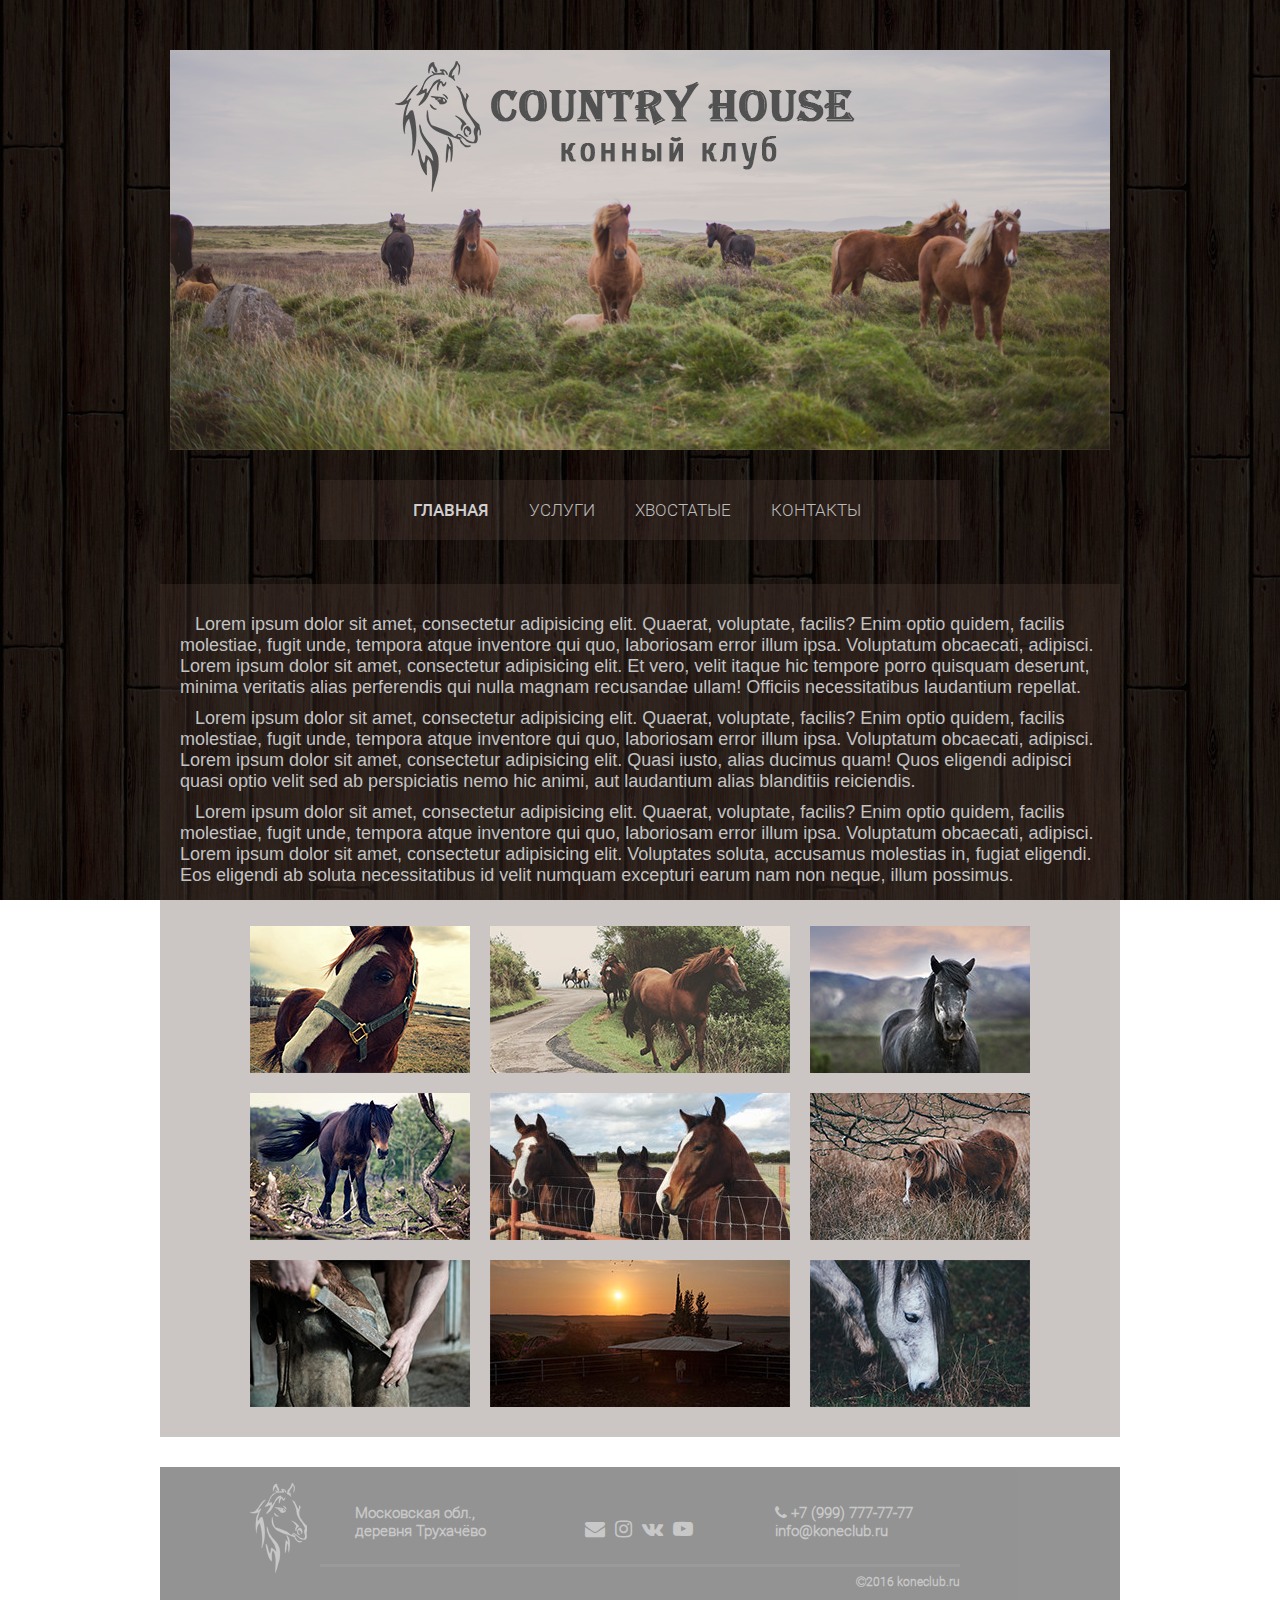
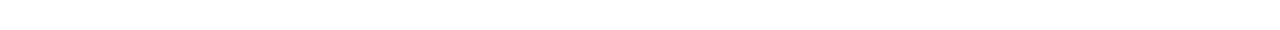
<file: index.html>
<!DOCTYPE html>
<html>
<head>
	<meta charset="UTF-8" />

	<title>Конный клуб COUNTRY HOUSE</title>
	<meta content="" name="description" />

	<meta http-equiv="X-UA-Compatible" content="IE=edge" />
	<meta name="viewport" content="width=device-width, initial-scale=1.0" />
	<link rel="shortcut icon" href="img/favicon.ico" />

	<link rel="stylesheet" href="css/reset.css" />
	<link rel="stylesheet" href="css/960_12_col.css" />
	<link rel="stylesheet" href="css/magnific-popup.css" />
	<link rel="stylesheet" href="css/fonts.css" />
	<link rel="stylesheet" href="css/style.css" />
	<link rel="stylesheet" href="https://maxcdn.bootstrapcdn.com/font-awesome/4.6.1/css/font-awesome.min.css" />

</head>

<body>
		<section class="header">
			<div class="container_12">
				<div class="logo">
					<div class="grid_12">
						<a href="index.html"></a>
					</div>
				</div>
				<div class="menu">
					<div class="grid_8">
						<nav class="nav">
							<ul>
								<li class="active"><a href="index.html">ГЛАВНАЯ</a></li>
								<li><a href="amenities.html">УСЛУГИ</a></li>
								<li><a href="tails.html">ХВОСТАТЫЕ</a></li>
								<li><a href="contacts.html">КОНТАКТЫ</a></li>
							</ul>
						</nav> 	
					</div>	
				</div>
			</div>
		</section>

		<!-- ----------------------------------------------- MAIN ------------------------------------- -->

		<section class="main container_12">
			<div class="text">
				<p>Lorem ipsum dolor sit amet, consectetur adipisicing elit. Quaerat, voluptate, facilis? Enim optio quidem, facilis molestiae, fugit unde, tempora atque inventore qui quo, laboriosam error illum ipsa. Voluptatum obcaecati, adipisci. Lorem ipsum dolor sit amet, consectetur adipisicing elit. Et vero, velit itaque hic tempore porro quisquam deserunt, minima veritatis alias perferendis qui nulla magnam recusandae ullam! Officiis necessitatibus laudantium repellat.</p>
				<p>Lorem ipsum dolor sit amet, consectetur adipisicing elit. Quaerat, voluptate, facilis? Enim optio quidem, facilis molestiae, fugit unde, tempora atque inventore qui quo, laboriosam error illum ipsa. Voluptatum obcaecati, adipisci. Lorem ipsum dolor sit amet, consectetur adipisicing elit. Quasi iusto, alias ducimus quam! Quos eligendi adipisci quasi optio velit sed ab perspiciatis nemo hic animi, aut laudantium alias blanditiis reiciendis.</p>
				<p>Lorem ipsum dolor sit amet, consectetur adipisicing elit. Quaerat, voluptate, facilis? Enim optio quidem, facilis molestiae, fugit unde, tempora atque inventore qui quo, laboriosam error illum ipsa. Voluptatum obcaecati, adipisci. Lorem ipsum dolor sit amet, consectetur adipisicing elit. Voluptates soluta, accusamus molestias in, fugiat eligendi. Eos eligendi ab soluta necessitatibus id velit numquam excepturi earum nam non neque, illum possimus.</p>		
			</div>
			
			<div class="img">
				<div class="grid_3"><a href="img/fotos/foto1.jpg"><img src="img/fotos/preview/foto1.jpg" alt=""></a></div>
				<div class="grid_4"><a href="img/fotos/foto2.jpg"><img src="img/fotos/preview/foto2.jpg" alt=""></a></div>
				<div class="grid_3"><a href="img/fotos/foto3.jpg"><img src="img/fotos/preview/foto3.jpg" alt=""></a></div>
				<div class="grid_12"><div class="br"></div></div>		
				<div class="grid_3"><a href="img/fotos/foto4.jpg"><img src="img/fotos/preview/foto4.jpg" alt=""></a></div>
				<div class="grid_4"><a href="img/fotos/foto5.jpg"><img src="img/fotos/preview/foto5.jpg" alt=""></a></div>
				<div class="grid_3"><a href="img/fotos/foto6.jpg"><img src="img/fotos/preview/foto6.jpg" alt=""></a></div>
				<div class="grid_12"><div class="br"></div></div>
				<div class="grid_3"><a href="img/fotos/foto7.jpg"><img src="img/fotos/preview/foto7.jpg" alt=""></a></div>
				<div class="grid_4"><a href="img/fotos/foto8.jpg"><img src="img/fotos/preview/foto8.jpg" alt=""></a></div>
				<div class="grid_3"><a href="img/fotos/foto9.jpg"><img src="img/fotos/preview/foto9.jpg" alt=""></a></div>
			</div>
		</section>

<!-- ----------------------------------------------- FOOTER ------------------------------------- -->

		<section class="container_12">
			<div class="footer">
				<div class="logo_down"><a href="index.html"><!-- <img src="img/logo_down.png" alt="Country Club"> --></a></div>
				<div class="adress">
					<p>Московская обл.,</p>
					<p>деревня Трухачёво</p>
				</div>
				<div class="social">
					<ul>
							<li><a href="mailto:info@koneclub.ru"><i class="fa fa-envelope" aria-hidden="true"></i>
							</a></li>
							<!-- <li><a href="http://facebook.com" target="_blank"><i class="fa fa-facebook-official" aria-hidden="true"></i>
							</a></li> -->
							<li><a href="http://instagram.com" target="_blank"><i class="fa fa-instagram" aria-hidden="true"></i>
							</a></li>
							<li><a href="http://vk.com" target="_blank"><i class="fa fa-vk" aria-hidden="true"></i>
							</a></li>
							<li><a href="http://youtube.com" target="_blank"><i class="fa fa-youtube-play" aria-hidden="true"></a></i>
							</li>
						</ul>	
				</div>
				<div class="tel">
					<p><i class="fa fa-phone" aria-hidden="true"></i> +7 (999) 777-77-77<p>
					<p><a href="mailto:info@koneclub.ru">info@koneclub.ru</a></p>
				</div>
				<div class="line"></div>
				<div class="copy">
					<i class="fa fa-copyright" aria-hidden="true"></i>2016 <a href="koneclub.ru">koneclub.ru</a>
				</div>
			</div>
		</section>

		<div class="hidden"></div>
	<!--[if lt IE 9]>
	<script src="libs/html5shiv/es5-shim.min.js"></script>
	<script src="libs/html5shiv/html5shiv.min.js"></script>
	<script src="libs/html5shiv/html5shiv-printshiv.min.js"></script>
	<script src="libs/respond.min.js"></script>
	<![endif]-->
	<script src="libs/jquery-1.12.3.min.js"></script>
	<!-- <script src="libs/jquery.jcarousel.min.js"></script> -->
	<script src="libs/jquery.magnific-popup.min.js"></script>
	<script src="js/common.js"></script>
</body>
</html>
</file>
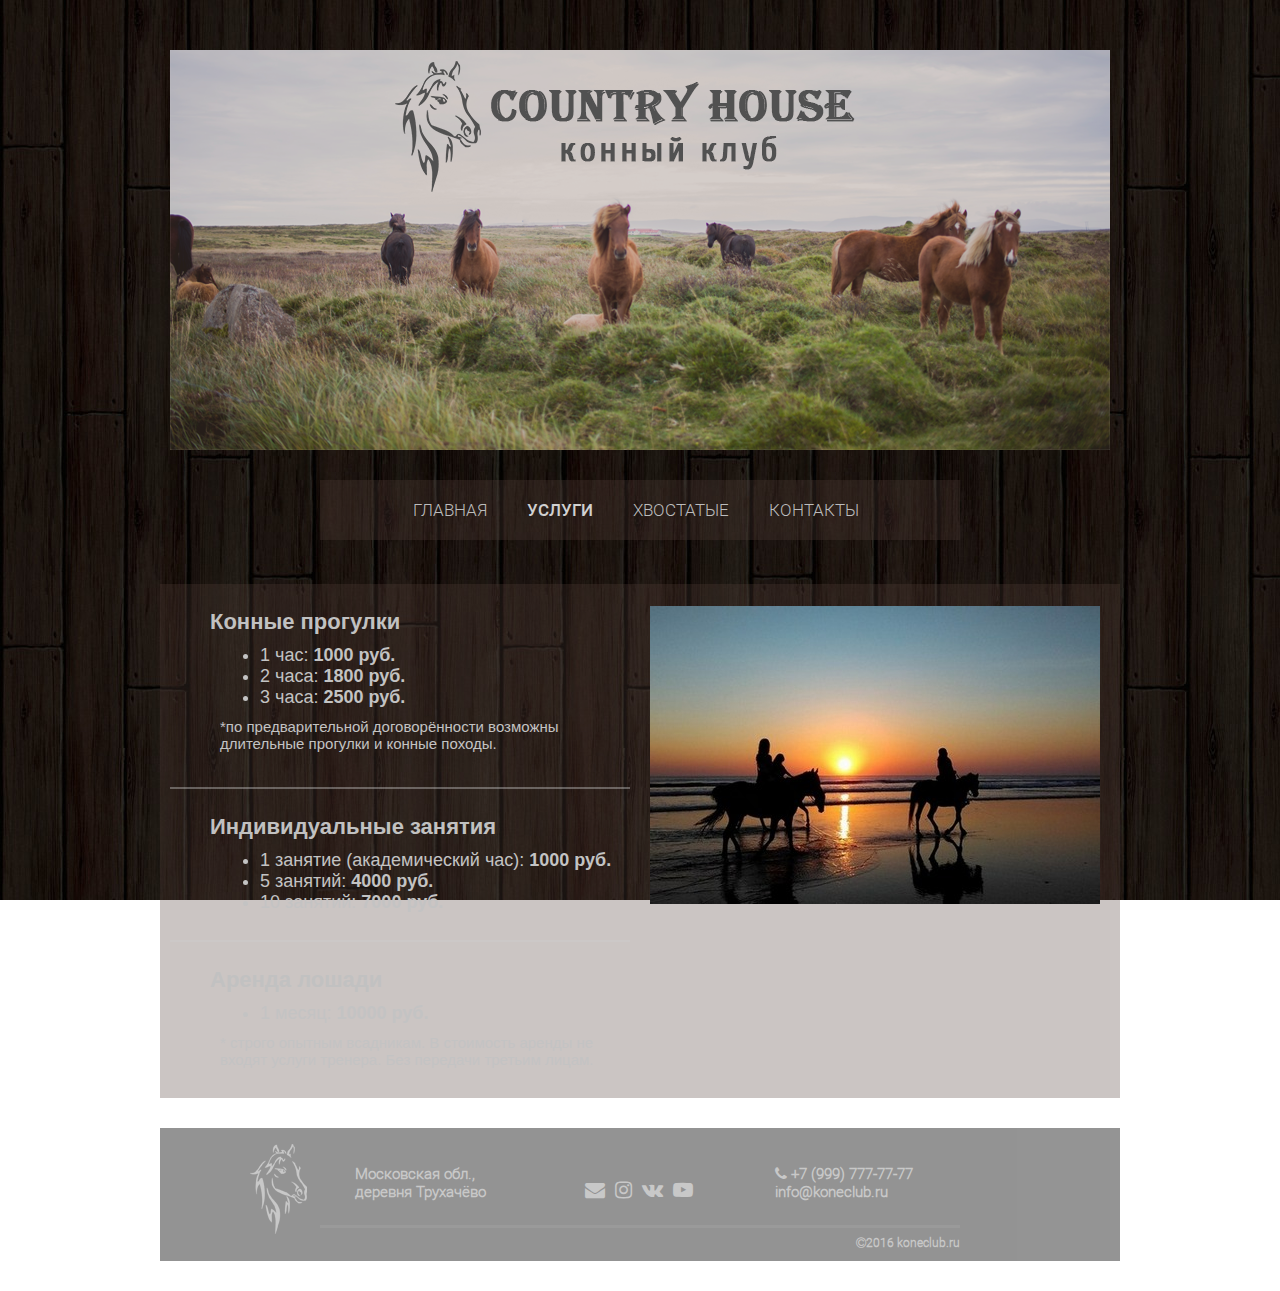
<file: amenities.html>
<!DOCTYPE html>
<html>
<head>
	<meta charset="UTF-8" />

	<title>Контакты COUNTRY HOUSE</title>
	<meta content="" name="description" />

	<meta http-equiv="X-UA-Compatible" content="IE=edge" />
	<meta name="viewport" content="width=device-width, initial-scale=1.0" />
	<link rel="shortcut icon" href="img/favicon.ico" />

	<link rel="stylesheet" href="css/reset.css" />
	<link rel="stylesheet" href="css/960_12_col.css" />
	<link rel="stylesheet" href="css/fonts.css" />
	<link rel="stylesheet" href="css/style.css" />
	<link rel="stylesheet" href="https://maxcdn.bootstrapcdn.com/font-awesome/4.6.1/css/font-awesome.min.css" />
	
</head>

<body>
		<section class="header">
			<div class="container_12">
				<div class="logo">
					<div class="grid_12">
						<a href="index.html"></a>
					</div>
				</div>
				<div class="menu">
					<div class="grid_8">
						<nav class="nav">
							<ul>
								<li><a href="index.html">ГЛАВНАЯ</a></li>
								<li class="active"><a href="amenities.html">УСЛУГИ</a></li>
								<li><a href="tails.html">ХВОСТАТЫЕ</a></li>
								<li><a href="contacts.html">КОНТАКТЫ</a></li>
							</ul>
						</nav> 	
					</div>	
				</div>
			</div>
		</section>

		<!-- ----------------------------------------------- MAIN ------------------------------------- -->

		
		<section class="container_12 amen main">
			<div class="grid_6">
				<h2>Конные прогулки</h2>
				<ul>
					<li>1 час: <strong>1000 руб.</strong></li>
					<li>2 часа: <strong>1800 руб.</strong></li>
					<li>3 часа: <strong>2500 руб.</strong></li>
				</ul>
				<p>*по предварительной договорённости возможны длительные прогулки и конные походы.</p>
				<div class="line1">
					<h2>Индивидуальные занятия</h2>
					<ul>
						<li>1 занятие (академический час): <strong>1000 руб.</strong></li>
						<li>5 занятий: <strong>4000 руб.</strong></li>
						<li>10 занятий: <strong>7000 руб.</strong></li>
					</ul>
				</div>	
				<h2>Аренда лошади</h2>
				<ul>
					<li>1 месяц: <strong>10000 руб.</strong></li>
				</ul>
				<p>* строго опытным всадникам. В стоимость аренды не входят услуги тренера. Без передачи третьим лицам.</p>
			</div>
			<div class="grid_6 walk">
				<img src="img/fotos/walk.jpg" alt="">
			</div>
		</section>


<!-- ----------------------------------------------- FOOTER ------------------------------------- -->

		<section class="container_12">
			<div class="footer">
				<div class="logo_down"><a href="index.html"><!-- <img src="img/logo_down.png" alt="Country Club"> --></a></div>
				<div class="adress">
					<p>Московская обл.,</p>
					<p>деревня Трухачёво</p>
				</div>
				<div class="social">
					<ul>
							<li><a href="mailto:info@koneclub.ru"><i class="fa fa-envelope" aria-hidden="true"></i>
							</a></li>
							<!-- <li><a href="http://facebook.com" target="_blank"><i class="fa fa-facebook-official" aria-hidden="true"></i>
							</a></li> -->
							<li><a href="http://instagram.com" target="_blank"><i class="fa fa-instagram" aria-hidden="true"></i>
							</a></li>
							<li><a href="http://vk.com" target="_blank"><i class="fa fa-vk" aria-hidden="true"></i>
							</a></li>
							<li><a href="http://youtube.com" target="_blank"><i class="fa fa-youtube-play" aria-hidden="true"></a></i>
							</li>
						</ul>	
				</div>
				<div class="tel">
					<p><i class="fa fa-phone" aria-hidden="true"></i> +7 (999) 777-77-77<p>
					<p><a href="mailto:info@koneclub.ru">info@koneclub.ru</a></p>
				</div>
				<div class="line"></div>
				<div class="copy">
					<i class="fa fa-copyright" aria-hidden="true"></i>2016 <a href="koneclub.ru">koneclub.ru</a>
				</div>
			</div>
		</section>

		<div class="hidden"></div>
	<!--[if lt IE 9]>
	<script src="libs/html5shiv/es5-shim.min.js"></script>
	<script src="libs/html5shiv/html5shiv.min.js"></script>
	<script src="libs/html5shiv/html5shiv-printshiv.min.js"></script>
	<script src="libs/respond.min.js"></script>
	<![endif]-->
	<!-- <script src="libs/jquery-1.12.3.min.js"></script> -->
	<!-- <script src="libs/jquery.jcarousel.min.js"></script> -->
	<!-- <script src="libs/jquery.magnific-popup.min.js"></script> -->
	<!-- <script src="js/common.js"></script> -->
</body>
</html>
</file>
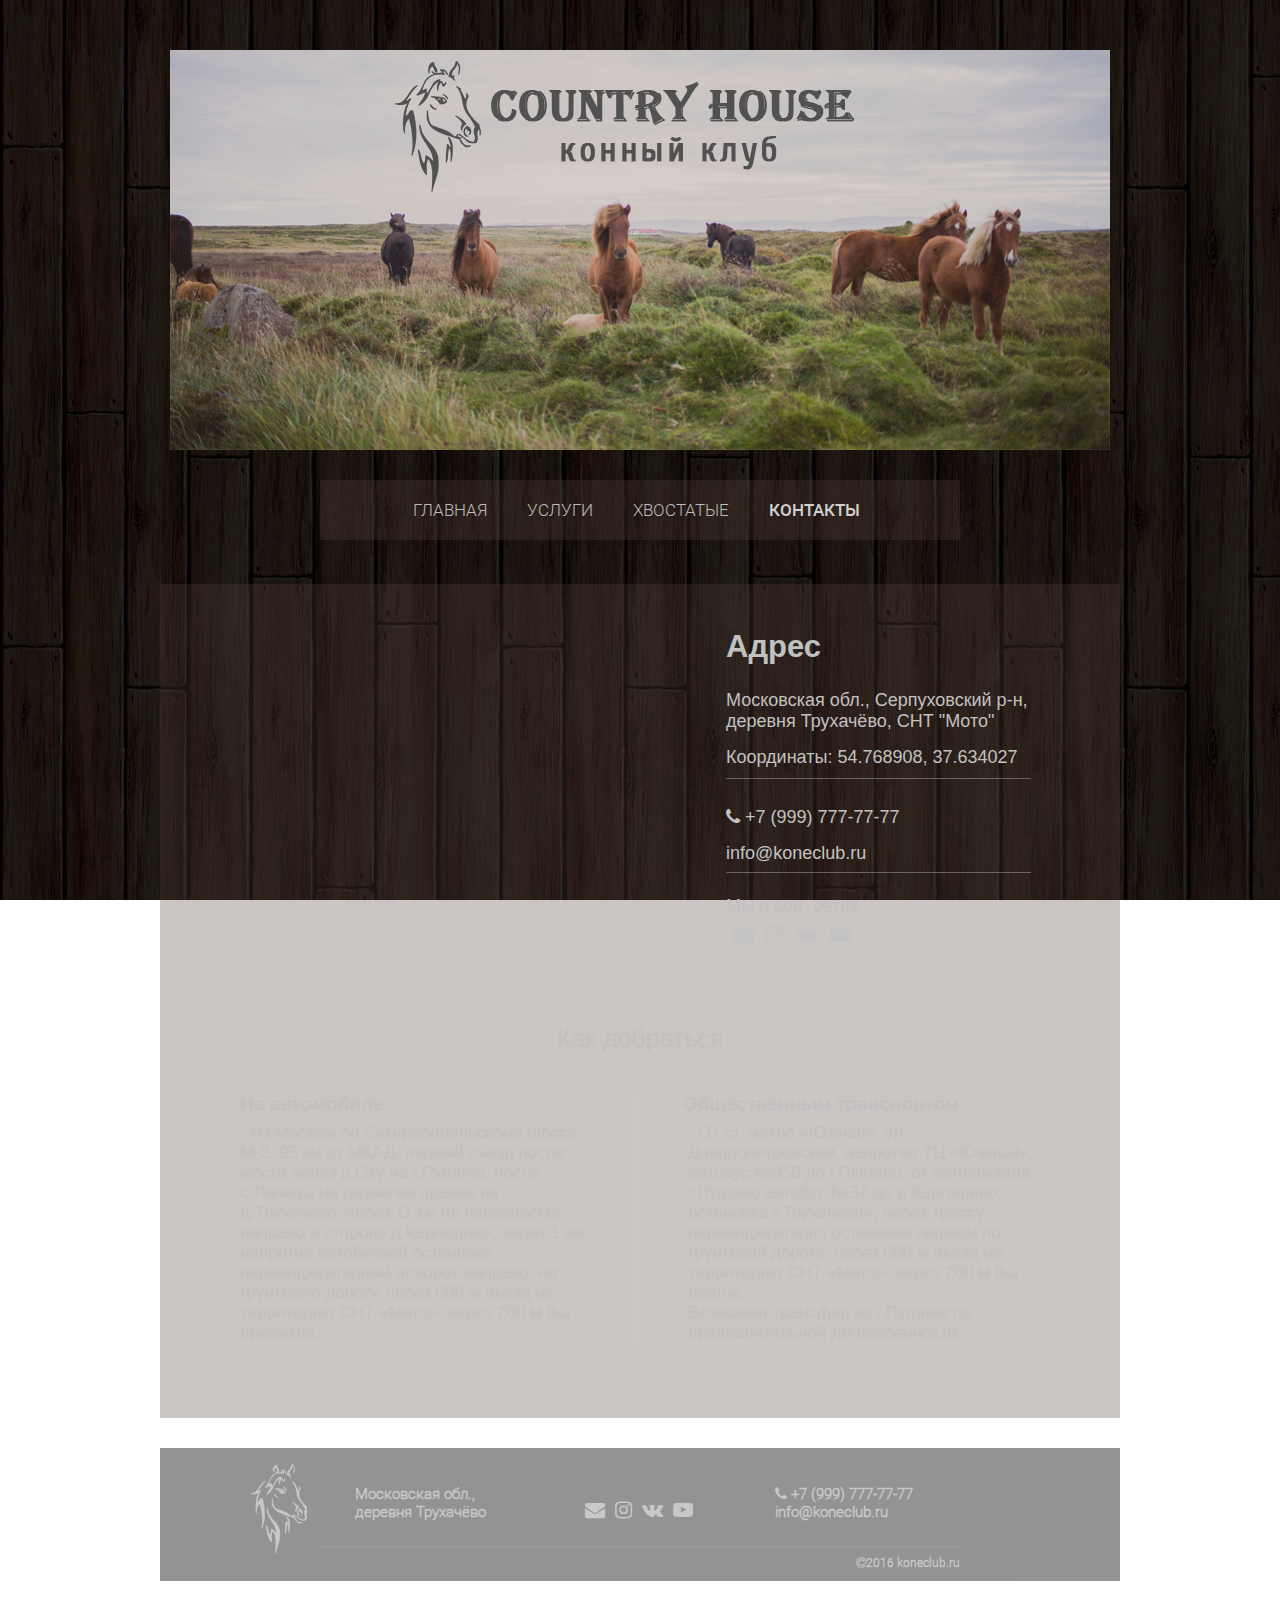
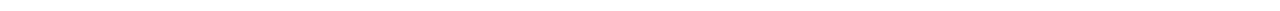
<file: contacts.html>
<!DOCTYPE html>
<html>
<head>
	<meta charset="UTF-8" />

	<title>Контакты COUNTRY HOUSE</title>
	<meta content="" name="description" />

	<meta http-equiv="X-UA-Compatible" content="IE=edge" />
	<meta name="viewport" content="width=device-width, initial-scale=1.0" />
	<link rel="shortcut icon" href="img/favicon.ico" />

	<link rel="stylesheet" href="css/reset.css" />
	<link rel="stylesheet" href="css/960_12_col.css" />
	<link rel="stylesheet" href="css/fonts.css" />
	<link rel="stylesheet" href="css/style.css" />
	<link rel="stylesheet" href="https://maxcdn.bootstrapcdn.com/font-awesome/4.6.1/css/font-awesome.min.css" />
	<script type="text/javascript" async src="https://api-maps.yandex.ru/services/constructor/1.0/js/?sid=7wO28iWs-VzCbRR6NhvYe8zNKMqpIf16&width=466&height=350&lang=ru_RU&sourceType=constructor&scroll=true&id=map"></script>

</head>

<body>
		<section class="header">
			<div class="container_12">
				<div class="logo">
					<div class="grid_12">
						<a href="index.html"></a>
					</div>
				</div>
				<div class="menu">
					<div class="grid_8">
						<nav class="nav">
							<ul>
								<li><a href="index.html">ГЛАВНАЯ</a></li>
								<li><a href="amenities.html">УСЛУГИ</a></li>
								<li><a href="tails.html">ХВОСТАТЫЕ</a></li>
								<li class="active"><a href="contacts.html">КОНТАКТЫ</a></li>
							</ul>
						</nav> 	
					</div>	
				</div>
			</div>
		</section>

		<!-- ----------------------------------------------- MAIN ------------------------------------- -->

		
		<section class="main container_12">
			<div id="map" class="grid_6"></div>
			<div class="adr grid_5">
				<h1>Адрес</h1>
				<p>Московская обл., Серпуховский р-н, <br /> деревня Трухачёво, СНТ "Мото"</p>
				<p>Координаты: 54.768908, 37.634027</p>
				<div class="tl">
					<p><i class="fa fa-phone" aria-hidden="true"></i> +7 (999) 777-77-77</p>
					<p><a href="mailto:info@koneclub.ru">info@koneclub.ru</a></p>
				</div>
				<div class="social_c">
					<p>Мы в соц. сетях</p>
					<ul>
							<li><a href="mailto:info@koneclub.ru"><i class="fa fa-envelope" aria-hidden="true"></i>
							</a></li>
							<!-- <li><a href="http://facebook.com" target="_blank"><i class="fa fa-facebook-official" aria-hidden="true"></i>
							</a></li> -->
							<li><a href="http://instagram.com" target="_blank"><i class="fa fa-instagram" aria-hidden="true"></i>
							</a></li>
							<li><a href="http://vk.com" target="_blank"><i class="fa fa-vk" aria-hidden="true"></i>
							</a></li>
							<li><a href="http://youtube.com" target="_blank"><i class="fa fa-youtube-play" aria-hidden="true"></a></i>
							</li>
						</ul>	
				</div>
			</div>
			<div class="road grid_12">
				<p>Как добраться</p>
			</div>
			<div class="auto grid_5">
				<h3>На автомобиле</h3>
				<p>Из Москвы по Симферопольскому шоссе М-2, 95 км от МКАД, первый съезд после моста через р.Оку на г.Пущино, после с.Липицы на развилке правее на д.Трухачёво, через 11 км на перекрёстке направо в сторону д.Каргашино, через 1 км напротив автобусной остановки перпендикулярный поворот направо, на грунтовую дорогу, через 600 м въезд на территорию СНТ «Мото», через 200 м Вы приехали.</p>
			</div>
			<div class="bus grid_5">
				<h3>Общественным транспортом</h3>
				<p>От ст. метро «Южная», ул. Днепропетровская, напротив ТЦ «Южный», автобус №359 до г.Пущино, от автовокзала г.Пущино автобус №37 до д.Каргашино, остановка «Трухачёво», через трассу перпендикулярно остановке пешком по грунтовой дороге, через 600 м въезд на территорию СНТ «Мото», через 200 м Вы дошли. <br /> Возможен трансфер из г.Пущино по предварительной договорённости.</p>
			</div>
		</section>


<!-- ----------------------------------------------- FOOTER ------------------------------------- -->

		<section class="container_12">
			<div class="footer">
				<div class="logo_down"><a href="index.html"><!-- <img src="img/logo_down.png" alt="Country Club"> --></a></div>
				<div class="adress">
					<p>Московская обл.,</p>
					<p>деревня Трухачёво</p>
				</div>
				<div class="social">
					<ul>
							<li><a href="mailto:info@koneclub.ru"><i class="fa fa-envelope" aria-hidden="true"></i>
							</a></li>
							<!-- <li><a href="http://facebook.com" target="_blank"><i class="fa fa-facebook-official" aria-hidden="true"></i>
							</a></li> -->
							<li><a href="http://instagram.com" target="_blank"><i class="fa fa-instagram" aria-hidden="true"></i>
							</a></li>
							<li><a href="http://vk.com" target="_blank"><i class="fa fa-vk" aria-hidden="true"></i>
							</a></li>
							<li><a href="http://youtube.com" target="_blank"><i class="fa fa-youtube-play" aria-hidden="true"></a></i>
							</li>
						</ul>	
				</div>
				<div class="tel">
					<p><i class="fa fa-phone" aria-hidden="true"></i> +7 (999) 777-77-77<p>
					<p><a href="mailto:info@koneclub.ru">info@koneclub.ru</a></p>
				</div>
				<div class="line"></div>
				<div class="copy">
					<i class="fa fa-copyright" aria-hidden="true"></i>2016 <a href="koneclub.ru">koneclub.ru</a>
				</div>
			</div>
		</section>

		<div class="hidden"></div>
	<!--[if lt IE 9]>
	<script src="libs/html5shiv/es5-shim.min.js"></script>
	<script src="libs/html5shiv/html5shiv.min.js"></script>
	<script src="libs/html5shiv/html5shiv-printshiv.min.js"></script>
	<script src="libs/respond.min.js"></script>
	<![endif]-->
	<!-- <script src="libs/jquery-1.12.3.min.js"></script> -->
	<!-- <script src="libs/jquery.jcarousel.min.js"></script> -->
	<!-- <script src="libs/jquery.magnific-popup.min.js"></script> -->
	<!-- <script src="js/common.js"></script> -->
</body>
</html>
</file>
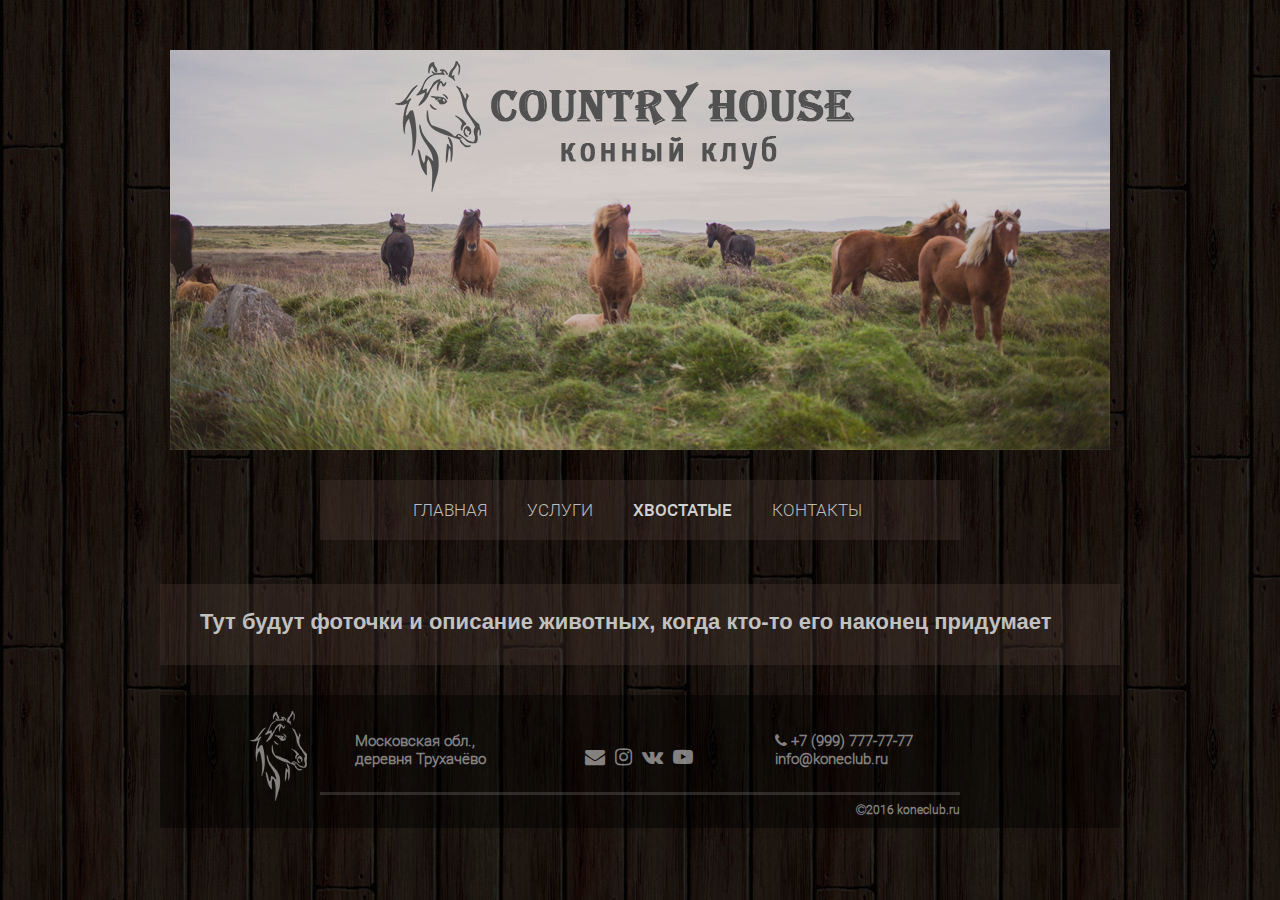
<file: tails.html>
<!DOCTYPE html>
<html>
<head>
	<meta charset="UTF-8" />

	<title>Контакты COUNTRY HOUSE</title>
	<meta content="" name="description" />

	<meta http-equiv="X-UA-Compatible" content="IE=edge" />
	<meta name="viewport" content="width=device-width, initial-scale=1.0" />
	<link rel="shortcut icon" href="img/favicon.ico" />

	<link rel="stylesheet" href="css/reset.css" />
	<link rel="stylesheet" href="css/960_12_col.css" />
	<link rel="stylesheet" href="css/fonts.css" />
	<link rel="stylesheet" href="css/style.css" />
	<link rel="stylesheet" href="https://maxcdn.bootstrapcdn.com/font-awesome/4.6.1/css/font-awesome.min.css" />

</head>

<body>
		<section class="header">
			<div class="container_12">
				<div class="logo">
					<div class="grid_12">
						<a href="index.html"></a>
					</div>
				</div>
				<div class="menu">
					<div class="grid_8">
						<nav class="nav">
							<ul>
								<li><a href="index.html">ГЛАВНАЯ</a></li>
								<li><a href="amenities.html">УСЛУГИ</a></li>
								<li class="active"><a href="tails.html">ХВОСТАТЫЕ</a></li>
								<li><a href="contacts.html">КОНТАКТЫ</a></li>
							</ul>
						</nav> 	
					</div>	
				</div>
			</div>
		</section>

		<!-- ----------------------------------------------- MAIN ------------------------------------- -->

		
		<section class="tails container_12 main">
			<h2>Тут будут фоточки и описание животных, когда кто-то его наконец придумает</h1>
		</section>


<!-- ----------------------------------------------- FOOTER ------------------------------------- -->

		<section class="container_12">
			<div class="footer">
				<div class="logo_down"><a href="index.html"><!-- <img src="img/logo_down.png" alt="Country Club"> --></a></div>
				<div class="adress">
					<p>Московская обл.,</p>
					<p>деревня Трухачёво</p>
				</div>
				<div class="social">
					<ul>
							<li><a href="mailto:info@koneclub.ru"><i class="fa fa-envelope" aria-hidden="true"></i>
							</a></li>
							<!-- <li><a href="http://facebook.com" target="_blank"><i class="fa fa-facebook-official" aria-hidden="true"></i>
							</a></li> -->
							<li><a href="http://instagram.com" target="_blank"><i class="fa fa-instagram" aria-hidden="true"></i>
							</a></li>
							<li><a href="http://vk.com" target="_blank"><i class="fa fa-vk" aria-hidden="true"></i>
							</a></li>
							<li><a href="http://youtube.com" target="_blank"><i class="fa fa-youtube-play" aria-hidden="true"></a></i>
							</li>
						</ul>	
				</div>
				<div class="tel">
					<p><i class="fa fa-phone" aria-hidden="true"></i> +7 (999) 777-77-77<p>
					<p><a href="mailto:info@koneclub.ru">info@koneclub.ru</a></p>
				</div>
				<div class="line"></div>
				<div class="copy">
					<i class="fa fa-copyright" aria-hidden="true"></i>2016 <a href="koneclub.ru">koneclub.ru</a>
				</div>
			</div>
		</section>

		<div class="hidden"></div>
	<!--[if lt IE 9]>
	<script src="libs/html5shiv/es5-shim.min.js"></script>
	<script src="libs/html5shiv/html5shiv.min.js"></script>
	<script src="libs/html5shiv/html5shiv-printshiv.min.js"></script>
	<script src="libs/respond.min.js"></script>
	<![endif]-->
	<!-- <script src="libs/jquery-1.12.3.min.js"></script> -->
	<!-- <script src="libs/jquery.jcarousel.min.js"></script> -->
	<!-- <script src="libs/jquery.magnific-popup.min.js"></script> -->
	<!-- <script src="js/common.js"></script> -->
</body>
</html>
</file>
<file: css/960_12_col.css>
body{min-width:960px}.container_12{margin-left:auto;margin-right:auto;width:960px}.grid_1,.grid_2,.grid_3,.grid_4,.grid_5,.grid_6,.grid_7,.grid_8,.grid_9,.grid_10,.grid_11,.grid_12{display:inline;float:left;margin-left:10px;margin-right:10px}.push_1,.pull_1,.push_2,.pull_2,.push_3,.pull_3,.push_4,.pull_4,.push_5,.pull_5,.push_6,.pull_6,.push_7,.pull_7,.push_8,.pull_8,.push_9,.pull_9,.push_10,.pull_10,.push_11,.pull_11{position:relative}.alpha{margin-left:0}.omega{margin-right:0}.container_12 .grid_1{width:60px}.container_12 .grid_2{width:140px}.container_12 .grid_3{width:220px}.container_12 .grid_4{width:300px}.container_12 .grid_5{width:380px}.container_12 .grid_6{width:460px}.container_12 .grid_7{width:540px}.container_12 .grid_8{width:620px}.container_12 .grid_9{width:700px}.container_12 .grid_10{width:780px}.container_12 .grid_11{width:860px}.container_12 .grid_12{width:940px}.container_12 .prefix_1{padding-left:80px}.container_12 .prefix_2{padding-left:160px}.container_12 .prefix_3{padding-left:240px}.container_12 .prefix_4{padding-left:320px}.container_12 .prefix_5{padding-left:400px}.container_12 .prefix_6{padding-left:480px}.container_12 .prefix_7{padding-left:560px}.container_12 .prefix_8{padding-left:640px}.container_12 .prefix_9{padding-left:720px}.container_12 .prefix_10{padding-left:800px}.container_12 .prefix_11{padding-left:880px}.container_12 .suffix_1{padding-right:80px}.container_12 .suffix_2{padding-right:160px}.container_12 .suffix_3{padding-right:240px}.container_12 .suffix_4{padding-right:320px}.container_12 .suffix_5{padding-right:400px}.container_12 .suffix_6{padding-right:480px}.container_12 .suffix_7{padding-right:560px}.container_12 .suffix_8{padding-right:640px}.container_12 .suffix_9{padding-right:720px}.container_12 .suffix_10{padding-right:800px}.container_12 .suffix_11{padding-right:880px}.container_12 .push_1{left:80px}.container_12 .push_2{left:160px}.container_12 .push_3{left:240px}.container_12 .push_4{left:320px}.container_12 .push_5{left:400px}.container_12 .push_6{left:480px}.container_12 .push_7{left:560px}.container_12 .push_8{left:640px}.container_12 .push_9{left:720px}.container_12 .push_10{left:800px}.container_12 .push_11{left:880px}.container_12 .pull_1{left:-80px}.container_12 .pull_2{left:-160px}.container_12 .pull_3{left:-240px}.container_12 .pull_4{left:-320px}.container_12 .pull_5{left:-400px}.container_12 .pull_6{left:-480px}.container_12 .pull_7{left:-560px}.container_12 .pull_8{left:-640px}.container_12 .pull_9{left:-720px}.container_12 .pull_10{left:-800px}.container_12 .pull_11{left:-880px}.clear{clear:both;display:block;overflow:hidden;visibility:hidden;width:0;height:0}.clearfix:before,.clearfix:after,.container_12:before,.container_12:after{content:'.';display:block;overflow:hidden;visibility:hidden;font-size:0;line-height:0;width:0;height:0}.clearfix:after,.container_12:after{clear:both}.clearfix,.container_12{zoom:1}
</file>
<file: css/fonts.css>
/* font-family: "RobotoRegular"; */
@font-face {
	font-family: "RobotoRegular";
	src: url("../fonts/RobotoRegular.eot");
	src: url("../fonts/RobotoRegular.eot?#iefix")format("embedded-opentype"),
	url("../fonts/RobotoRegular.woff") format("woff"),
	url("../fonts/RobotoRegular.ttf") format("truetype");
	font-style: normal;
	font-weight: normal;
}
/* font-family: "Robotolight"; */
@font-face {
	font-family: "RobotoLight";
	src: url("../fonts/robotolight.eot");
	src: url("../fonts/robotolight.eot?#iefix")format("embedded-opentype"),
	url("../fonts/robotolight.woff") format("woff"),
	url("../fonts/robotolight.ttf") format("truetype");
	font-style: normal;
	font-weight: normal;
}
/* font-family: "RobotoMedium"; */
@font-face {
	font-family: "RobotoMedium";
	src: url("../fonts/robotomedium.eot");
	src: url("../fonts/robotomedium.eot?#iefix")format("embedded-opentype"),
	url("../fonts/robotomedium.woff") format("woff"),
	url("../fonts/robotomedium.ttf") format("truetype");
	font-style: normal;
	font-weight: normal;
}
</file>
<file: css/style.css>
body{background-image:url(../img/doska_background_2.jpg);background-attachment:fixed;}
.logo{margin-top:50px;height:400px;background-image:url(../img/top_bg_2.png);background-repeat:no-repeat;background-position:center;}
.logo a{display:block;height:400px;}
.logo a:hover{background-color:rgba(0, 0, 0, .1);}
.menu{height:60px;margin:30px 160px 44px;background-color:rgba(82, 64, 55, .3);}
.nav{padding-left:63px;}
.nav ul li{float:left;}
.nav ul li a{font-family:'RobotoLight', Arial, sans-serif;font-size:17px;color:#bcbcbc;text-decoration:none;padding:20px;display:block;}
.active a{font-family:'RobotoMedium', Arial, sans-serif !important;color:#d0d0d0 !important;}
.nav ul li a:hover{font-family:'RobotoMedium', Arial, sans-serif;color:#d0d0d0;background:rgba(0,0,0, .2);}
.main{height:auto;background-color:rgba(82, 64, 55, .3);padding-bottom:30px;}
.text{padding:20px;}
.text p{font-family:Arial, sans-serif;font-size:18px;color:#c3c3c3;text-align:left;text-indent:15px;padding-top:10px;}
.img{margin-top:20px;margin-left:80px;}
.br{padding:10px;}
.img a img{opacity:1;-moz-opacity:1;filter:alpha(opacity=100);}
.img a:hover img{opacity:0.8;-moz-opacity:0.8;filter:alpha(opacity=80);}
.mfp-with-zoom .mfp-container,
.mfp-with-zoom.mfp-bg{opacity:0;-webkit-backface-visibility:hidden;-webkit-transition:all 0.3s ease-out;-moz-transition:all 0.3s ease-out;-o-transition:all 0.3s ease-out;transition:all 0.3s ease-out;}
.mfp-with-zoom.mfp-ready .mfp-container{opacity:1;}
.mfp-with-zoom.mfp-ready.mfp-bg{opacity:0.8;}
.mfp-with-zoom.mfp-removing .mfp-container,
.mfp-with-zoom.mfp-removing.mfp-bg{opacity:0;}
#map{margin:45px;height:350px;width:466px;}
.adr{font-family:'RobotoRegular', Arial, sans-serif;color:#c1c1c1;position:absolute;margin-top:45px;}
.adr h1{font-size:31px!important;padding-bottom:10px;text-align:left!important;}
.adr p{font-size:18px;padding-top:15px;}
.tl{border-top:solid 1px rgba(205, 205, 205, .4);border-bottom:solid 1px rgba(205, 205, 205, .4);margin:10px 75px 8px 0;padding:13px 0 8px;}
.adr a{color:#c3c3c3;text-decoration:none;}
.social_c ul li{float:left;}
.social_c ul li a{font-size:21px;padding:6px;display:block;}
.adr a:hover, .social_c a:hover{color:#fff;}
.road{color:#c1c1c1;font-family:'RobotoRegular', Arial, sans-serif;font-size:25px;text-align:center;padding-bottom:40px;}
.auto h3, .bus h3{color:#c1c1c1;font-family:'RobotoRegular', Arial, sans-serif;font-size:19px;}
.auto p, .bus p{color:#c1c1c1;font-family:'RobotoRegular', Arial, sans-serif;font-size:17px;text-indent:10px;}
.auto{margin:0 15px 45px 80px;}
.auto h3{padding:0 0 8px 0;}
.auto p{padding-right:20px}
.bus{border-left:solid 1px rgba(205, 205, 205, .4);margin:0 0 45px 0;padding-left:47px;}
.bus h3{padding:0 0 8px 0;}
.bus p{padding-left:5px;}
.amen h2{font-family:'RobotoRegular', Arial, sans-serif;color:#c1c1c1;font-size:22px;padding:25px 0 0 40px;}
.amen ul li{font-family:'RobotoRegular', Arial, sans-serif;color:#c3c3c3;font-size:18px;list-style-type:disc;}
.amen p{font-family:'RobotoRegular', Arial, sans-serif;color:#c3c3c3;font-size:15px;padding-left:50px;}
.amen ul{margin:10px 0 10px 45px;padding-left:45px;}
.walk img{margin-top:22px;}
.line1{border-top:solid 2px rgba(205, 205, 205, .4);border-bottom:solid 2px rgba(205, 205, 205, .4);margin-top:35px;padding-bottom:17px;}
.tails h2{font-family:'RobotoRegular', Arial, sans-serif;color:#c1c1c1;font-size:22px;padding:25px 0 0 40px;}
.footer{height:133px;background-color:rgba(0, 0, 0, .6);margin:30px 0 30px 0;font-family:'RobotoLight', Arial, sans-serif;font-weight:bold;color:#b1b1b1;position:relative;opacity:0.7;}
.footer a{font-family:'RobotoLight', Arial, sans-serif;color:#b1b1b1;text-decoration:none;}
.logo_down{position:absolute;margin:16px 0 0 90px;}
.adress{position:absolute;margin-top:37px;margin-left:195px;font-size:15px;}
.social{position:absolute;margin-top:45px;margin-left:420px;}
.social ul li{float:left;}
.social ul li a{font-size:20px;padding:5px;display:block;}
.tel{position:absolute;margin:37px 0 0 615px;font-size:15px;}
.social ul li a:hover, .tel a:hover, .copy a:hover{color:#fff;}
.line{padding-top:97px;margin:0 160px;border-bottom:solid 3px rgba(128, 128, 128, .4);}
.copy{float:right;padding-right:160px;height:30px;line-height:30px;font-size:12px;}
.copy, .copy a{font-size:12px;}
.logo_down a{display:block;height:90px;width:57px;background-image:url(../img/logo_down.png);}
.logo_down a:hover{opacity:.7}
</file>
